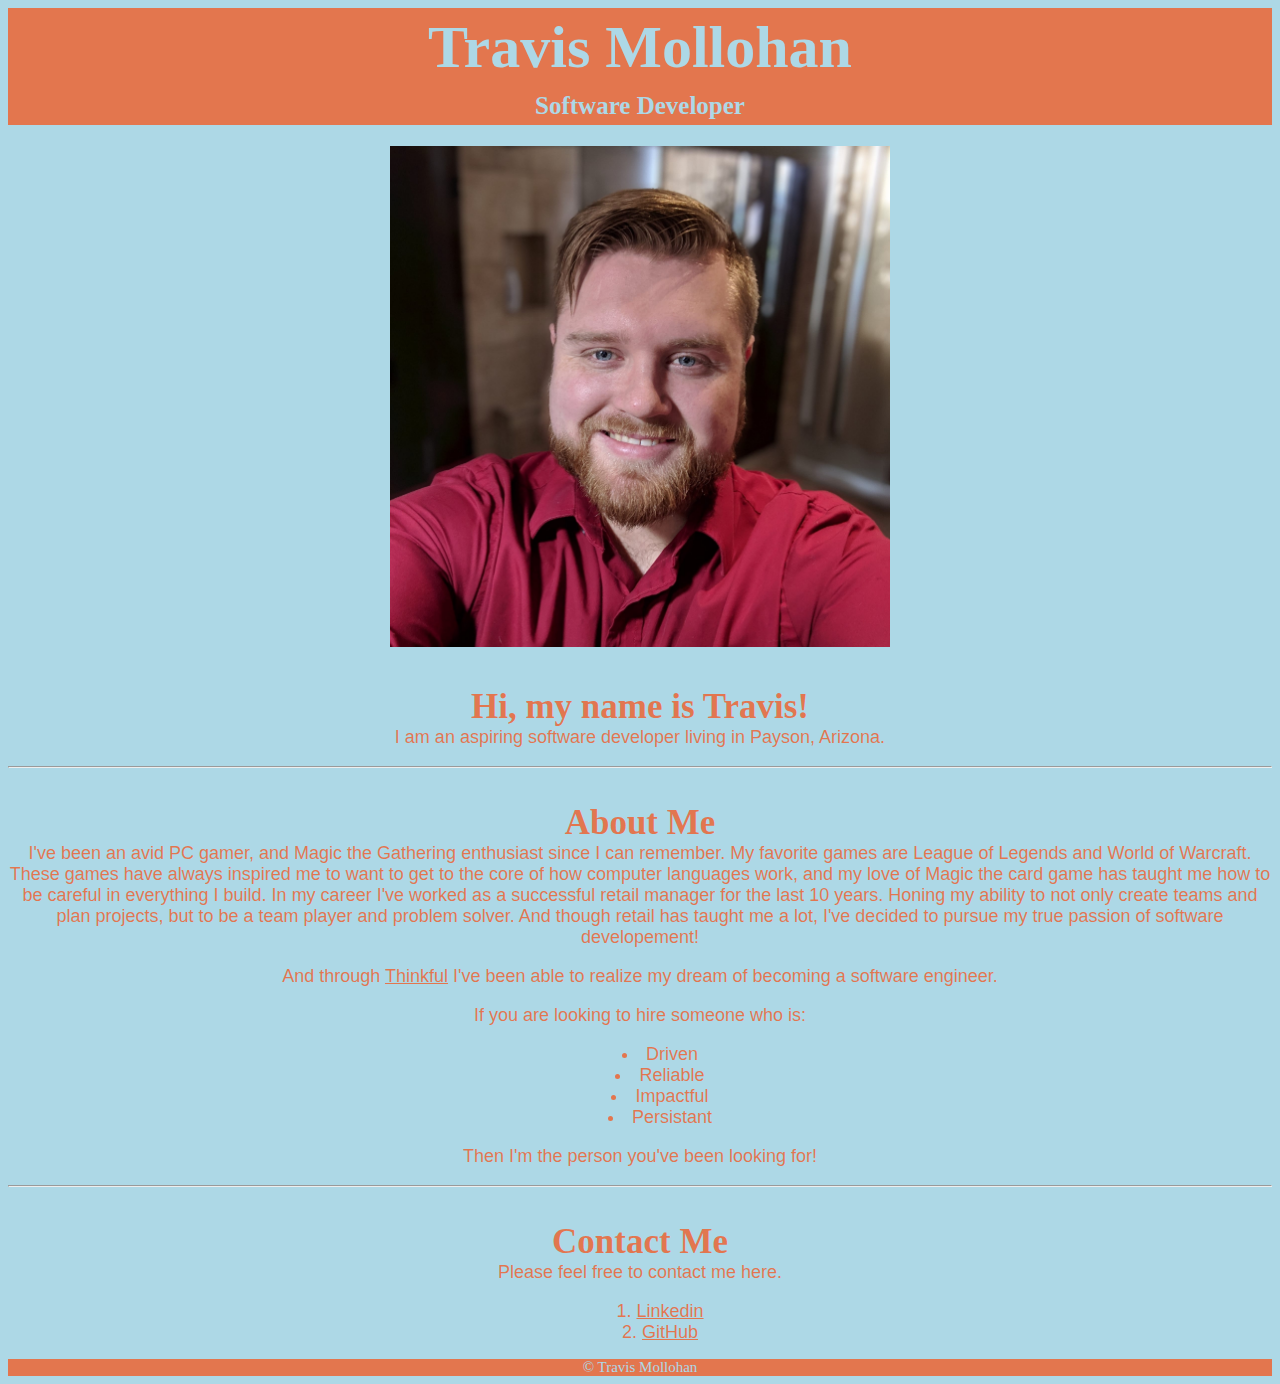
<file: index.html>
<!DOCTYPE html>
<html lang="en">
  <head>
    <meta charset="utf-8">
    <meta name="viewport" content="width=device-width">
    <title>travis-mollohan-portfolio</title>
    <link href="style.css" rel="stylesheet" type="text/css" />
  </head>
  <body>

    <header>
      <h1>Travis Mollohan</h1>
      <h2>Software Developer</h2>
    </header>
    <main>
    <!-- Using p here to allow css to center the photo -->
     <p> 
    <img src="my-picture.jpg" width="500" alt="self-portrait" /> 
    </p>

    <h3>Hi, my name is Travis!</h3>

    <p> I am an aspiring software developer living in Payson, Arizona.</p>
    <!-- break here, to help the page not feel like a run on-->
  <hr>
    <article>
    <!-- Main article of the page, about me and my good traits-->
    <h3>About Me</h3>

    <p>I've been an avid PC gamer, and Magic the Gathering enthusiast since I can remember. My favorite games are League of Legends and World of Warcraft. These games have always inspired me to want to get to the core of how computer languages work, and my love of Magic the card game has taught me how to be careful in everything I build. In my career I've worked as a successful retail manager for the last 10 years. Honing my ability to not only create teams and plan projects, but to be a team player and problem solver. And though retail has taught me a lot, I've decided to pursue my true passion of software developement!</p>
  <!-- link to thinkful, kind of like a degree-->
    <p>And through <a href="https://www.thinkful.com/" target="_blank">Thinkful</a> I've been able to realize my dream of becoming a software engineer.</p>

    <p>If you are looking to hire someone who is:</p>
    <div>
    <ul>
      <li>Driven</li>
      <li>Reliable</li>
      <li>Impactful</li>
      <li>Persistant</li>
    </ul>
    </div>
    <p>Then I'm the person you've been looking for!</p>
    </article>
  <hr>
  <!-- break here to show the end of the article-->

    <h3>Contact Me</h3>

    <p>Please feel free to contact me here.</p>
    <ol>
      <li><a href="https://www.linkedin.com/in/travis-mollohan-607a38223/" target="_blank">Linkedin</a></li>
      <li><a href="https://github.com/Rallian" target="_blank">GitHub</a></li>
    </ol>
    </main>

      <footer>
        © Travis Mollohan
      </footer>





      



   
    <script src="script.js"></script>
  </body>
</html>
</file>
<file: style.css>
/* want to use good color schemes to stand out but not strain the eyes.*/
body {
  background-color: lightblue;
}
h1 {
  font-family:Georgia, 'Times New Roman', Times, serif;
  font-size: 60px;
  color: lightblue;
  background-color: rgba(255, 68, 0, 0.664) ;
  text-align: center;
  margin:0;
  padding: 5px;
}
h2 {
  font-family:Georgia, 'Times New Roman', Times, serif;
  font-size: 25px;
  color: lightblue;
  background-color: rgba(255, 68, 0, 0.664);
  text-align: center;
  margin-top:0;
  padding: 5px;
  
}
h3 {
 font-family:Georgia, 'Times New Roman', Times, serif;
 font-size: 35px;
 text-align: center;
 color: rgba(255, 68, 0, 0.664); 
 height: 5px;
}
/* don't like how the text in the p is so far accross the page*/
p {
  font-family: sans-serif;
  color: rgba(255, 68, 0, 0.664);
  font-size: 18px;
  text-align: center;
  font-weight: 200;
  

}
li {
  font-family: sans-serif;
  color: rgba(255, 68, 0, 0.664);
  font-size: 18px;
  font-weight: 200;
   text-align: center;
  list-style-position:inside;
}
footer {
  font-family:Georgia, 'Times New Roman', Times, serif;
  font-size: 15px;
  color: lightblue;
  background-color: rgba(255, 68, 0, 0.664) ;
  text-align: center;
  margin:0;
}
/* links commonly show blue when used, so I stuck with that. color when not used is same as normal text color. Unsure of that idea.*/
a:link { color:rgba(255, 68, 0, 0.664) ;}
a:visited {color: blue;}
a:hover { color: yellow;}
a:active { color:yellow;}
</file>
